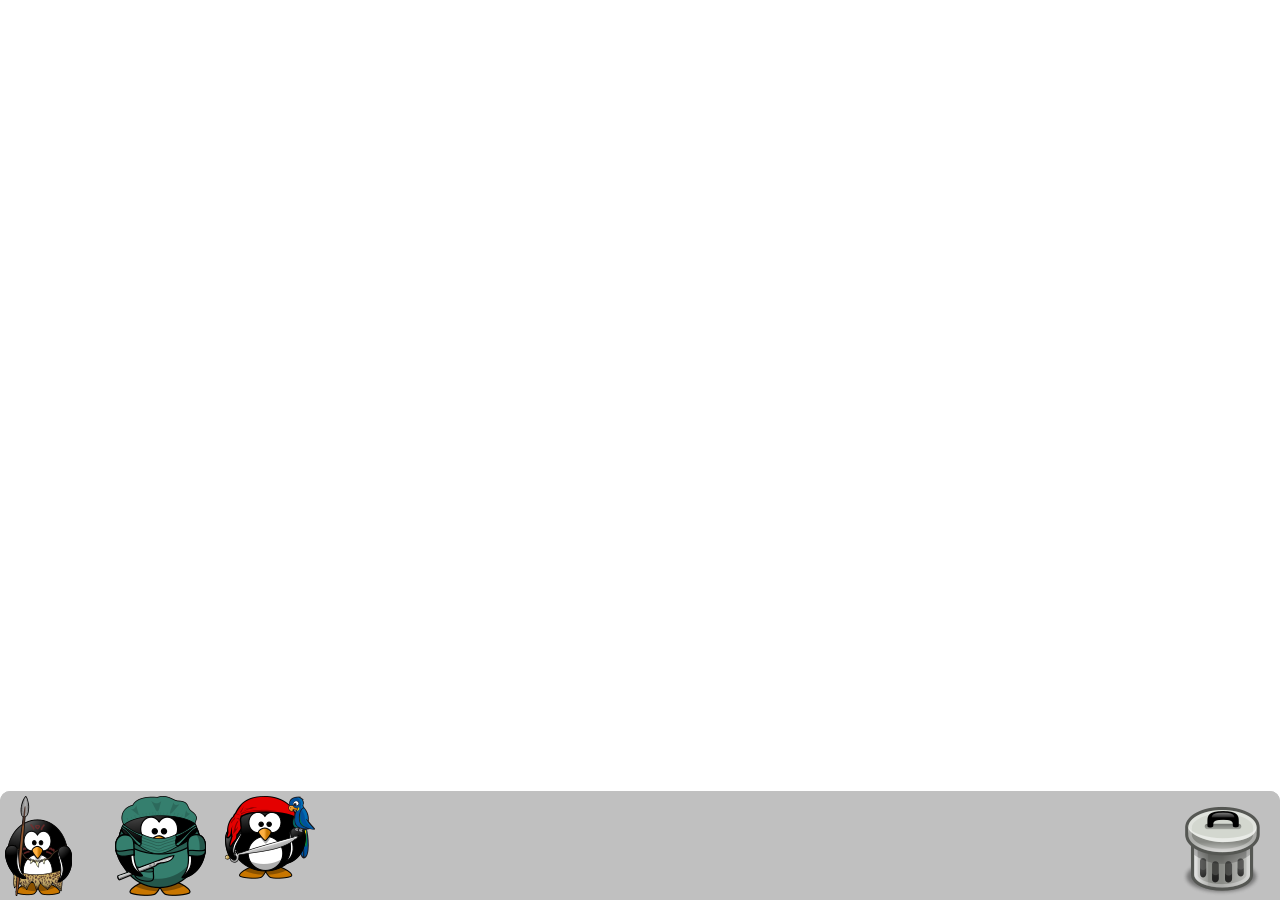
<file: stamp.html>
<!DOCTYPE HTML>
<html>
  <head>
  	<meta charset="utf-8">
	<title>Baby Stamps</title>
	<meta content="width=device-width, initial-scale=1, maximum-scale=1" name="viewport" />
	<link href="css/smoothness/jquery-ui-1.10.1.custom.css" rel="stylesheet" />
	<style>
		body {
			margin: 0px;
			padding: 0px;
		}
		#available-icons {
		    height: 109px;
		    overflow: hidden;
		    bottom: 0px;
		    left: 0px;
		    position:absolute;
		    background-color: silver;
		    border-top-left-radius: 10px;
		    border-top-right-radius: 10px;
		}
		#available-icons span {
			width:100px;
			height: 100px;
			border:5px solid silver;
			display:inline-block;
			overflow:hidden;
		}
		#available-icons .selected {
			border:5px solid gray;
			border-radius: 5px;
		}
		#clear-canvas {
			float:right;
		}
	</style>
  </head>
  <body>
	<div id="available-icons">
	</div>
  	<div id="canvas-container">
  	</div>
  	<div id="dialog-confirm" title="Clear Drawing?" style="display:none">
	</div>
  	<div id="dialog-loading" title="Loading..." style="display:none">
  		<div id="loading-progress"></div>
  		<div id="loading-message"></div>
	</div>
  	<div id="dialog-error" title="Error" style="display:none">
  		<div id="error-message"></div>
	</div>
	<script src="js/jquery-1.9.1.min.js"></script>
	<script src="js/jquery-ui-1.10.1.custom.js"></script>
	<script src="js/jquery.swipe-1.0.2.js"></script>
	<script>
		(function($) {
			// set up the console logger
			if(!console){
				window.console = {};
			}
			if(!console.log){
				window.console.log = function(){};
			}
			
			// Manage the available images
			var imageManager = null;
			function ImageManager(data) {
				console.log("Loading image manager");
				this.images = {};
				this.categories = data.categories;
				this.images = data.images
				
				// Sets the category, will update the available images
				this.setCategory = function(category){
					console.log("Setting category to: " + category);
					$('#available-icons').html('');
					for(var i=0;i < data.images[category].length; i++){
						var img = data.images[category][i];
						$('#available-icons').append('<span class="icon"><img src="'+img.src+'" alt="' + img.title + '" /></span>');
					}
					$('#available-icons .icon').click(function(){
						$('#available-icons span').removeClass('selected');
						$(this).addClass('selected');
						return false;
					});
					$('#available-icons').append('<span id="clear-canvas"><img src="icons/app/Trash_Can.png" /></span>');
					$('#available-icons #clear-canvas').click(function(){
						$("#dialog-confirm").dialog({
							resizable: false,
							height:140,
							modal: true,
							buttons: {
								"Clear": function() {
									$(this).dialog("close");
									context.clearRect(0, 0, canvas.width, canvas.height);
								},
							 	Cancel: function() {
									$(this).dialog("close");
								}
							}
						});
						$('.ui-widget-overlay').click(function(){
							$("#dialog-confirm").dialog("close");
						});
						return false;
					});
				};

				// load the default category
				this.setCategory(data.categories[0].name);
			}
			
			var width = $(document).width();
			var height = $(document).height() - 10;
			$('#available-icons').width(width);
			$('#canvas-container').append('<canvas id="main-canvas" width="' + width + '" height="' + height + '"></canvas>');
			
			// get a reference to the canvas
			var canvas = document.getElementById('main-canvas');
			var context = canvas.getContext('2d');
			

			$(canvas).swipe({
				swiped: function (e, ui) {
					$("#textDirection").html(ui.swipeDirection);
				}
			});
			
			//handle clicks
			$(canvas).click(function(event){
				try{
					var imgObj = $('#available-icons .selected img')[0];
					context.drawImage(imgObj, event.pageX - 50, event.pageY - 50);
				}catch(e){
					console.log('Exception loading image: '+e.message);
				}
				return false;
			});
			
			// set the progress to show indeterminate
			$("#loading-progress").progressbar({
				value: false
			});
			
			// show a loading dialog
			$("#dialog-loading").dialog({
				resizable: false,
				modal: true
			});
			$('#loading-message').html("Loading available stamps...");
			//Load the image JSON Data
			$.ajax({
				url: 'stamps.json',
				dataType: 'json',
				success: function(data){
					$("#dialog-loading").dialog("close");
					console.log("Loading the available stamps");
					imageManager = new ImageManager(data);
				},
				error: function(){
					$("#dialog-loading").dialog("close");
					console.log("Unable to load available stamps");
					$('#error-message').html("Unable to load available stamps");
					$("#dialog-error").dialog({
						resizable: false,
						modal: true
					});
				}
			});
		})(jQuery);
		
	</script>
	
  </body>
</html>
</file>
